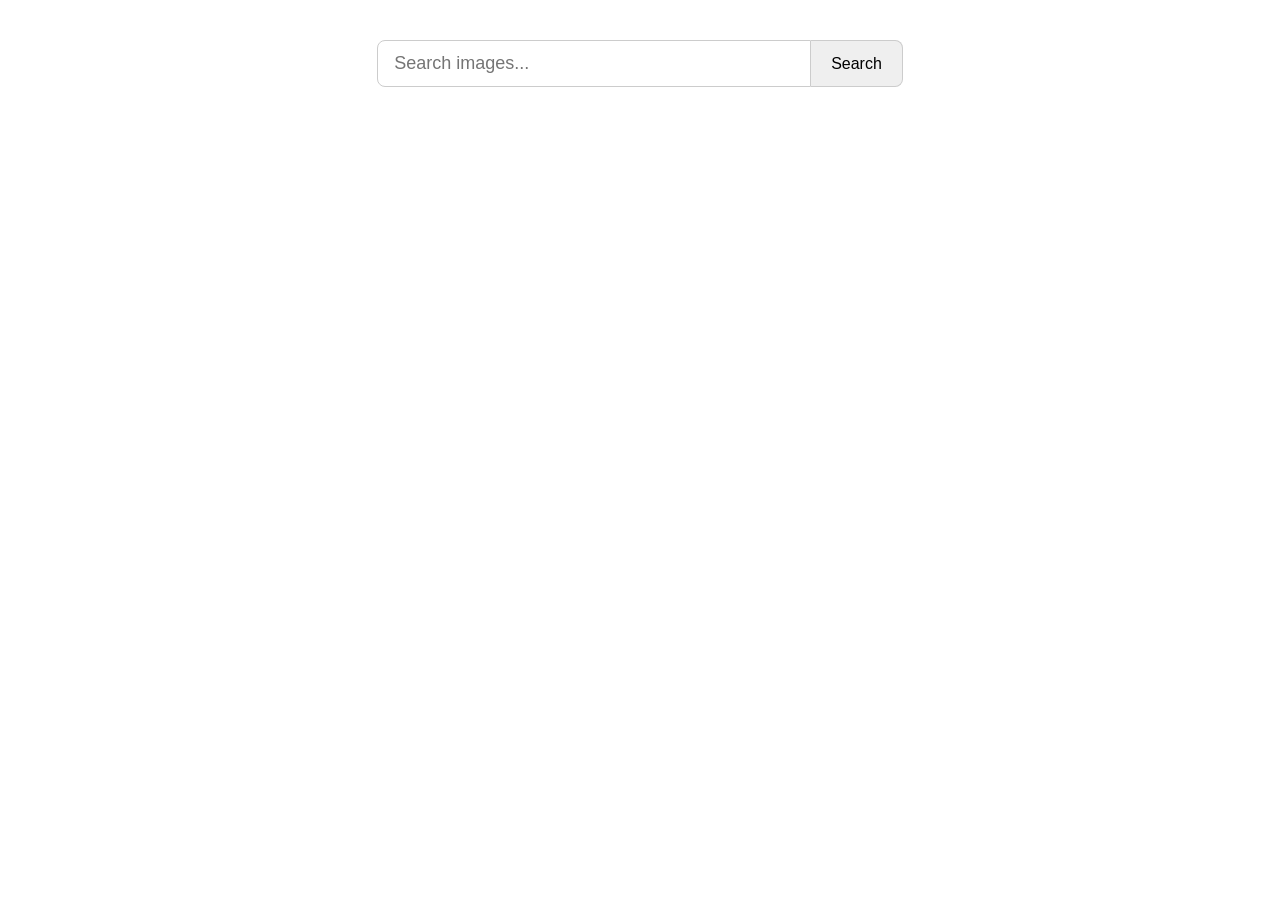
<file: src/index.html>
<!DOCTYPE html>
<html lang="en">
  <head>
    <meta charset="UTF-8" />
    <link rel="icon" type="image/svg+xml" href="./favicon.svg" />
    <meta name="viewport" content="width=device-width, initial-scale=1.0" />
    <title>Vanilla App Template</title>
    <link rel="stylesheet" href="./css/styles.css" />
  
  </head>
  <body>
    <load src="./partials/header.html" icon-path="img/sprite.svg#logo" />

    <main>
        <form class="form">
          <input type="text" class="search-input" name="search-text" placeholder="Search images..." required />
          <button type="submit">Search</button>
        </form> 

        <ul class="gallery"></ul>

        <button class="load-more" style="display: none;">Load more</button>
          <div class="end-message" style="display: none;">
            We're sorry, but you've reached the end of search results.
          </div>

        <div class="loader"></div>
    </main>

    <load src="./partials/footer.html" />
   
    <script type="module" src="./main.js"></script>
  </body>
</html>
</file>
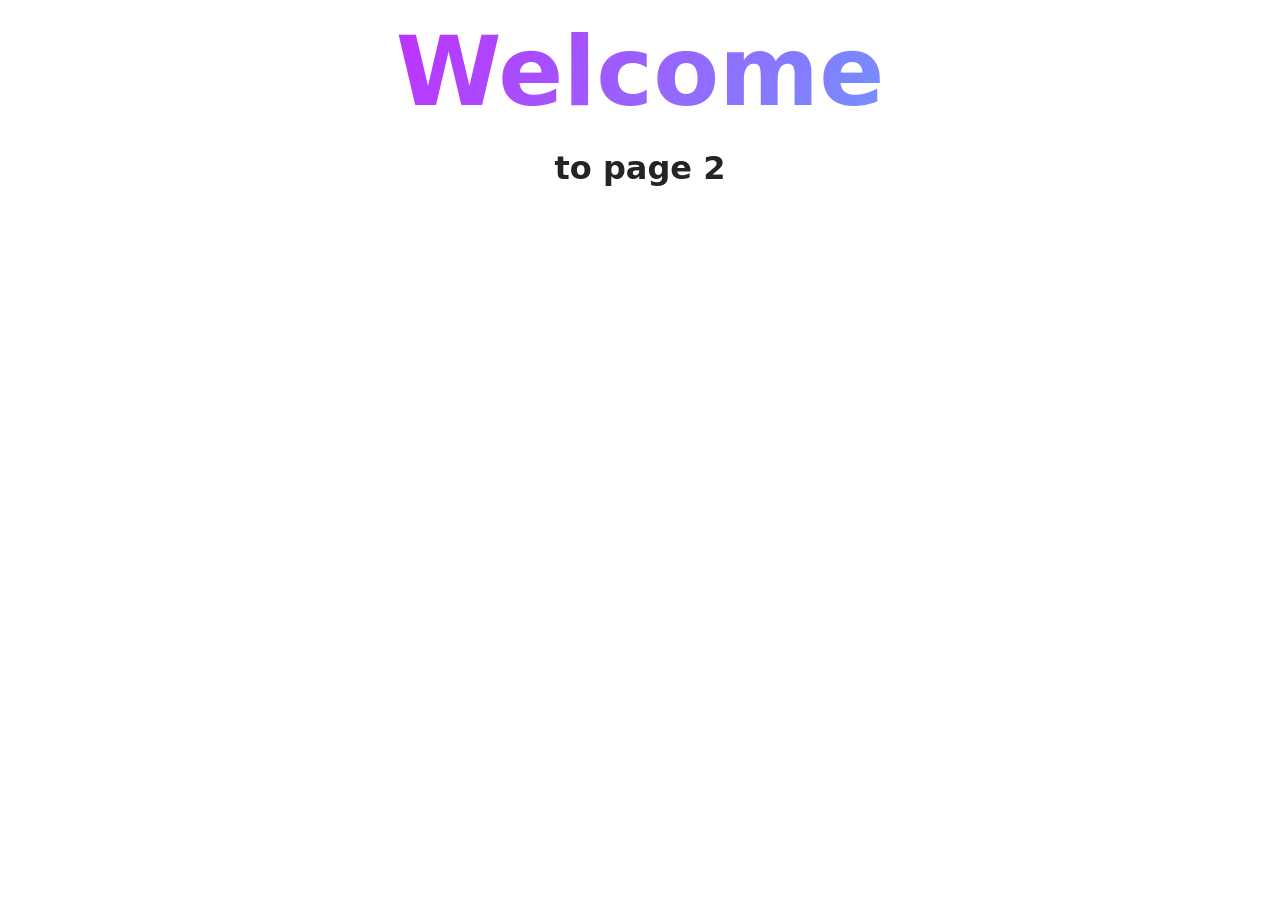
<file: src/page-2.html>
<!DOCTYPE html>
<html lang="en">
  <head>
    <meta charset="UTF-8" />
    <meta http-equiv="X-UA-Compatible" content="IE=edge" />
    <meta name="viewport" content="width=device-width, initial-scale=1.0" />
    <title>Page 2</title>
    <link rel="stylesheet" href="./css/styles.css" />
  </head>
  <body>
    <load
      src="./partials/header.html"
      icon-path="./img/sprite.svg#logo"
      highlight-act="active"
    />

    <main>
      <div class="container">
        <h1 class="main-title">
          <span class="main-title-gradient">Welcome</span> to page 2
        </h1>
        <load src="./partials/back-link.html" />
      </div>
    </main>

    <load src="./partials/footer.html" />
  </body>
</html>
</file>
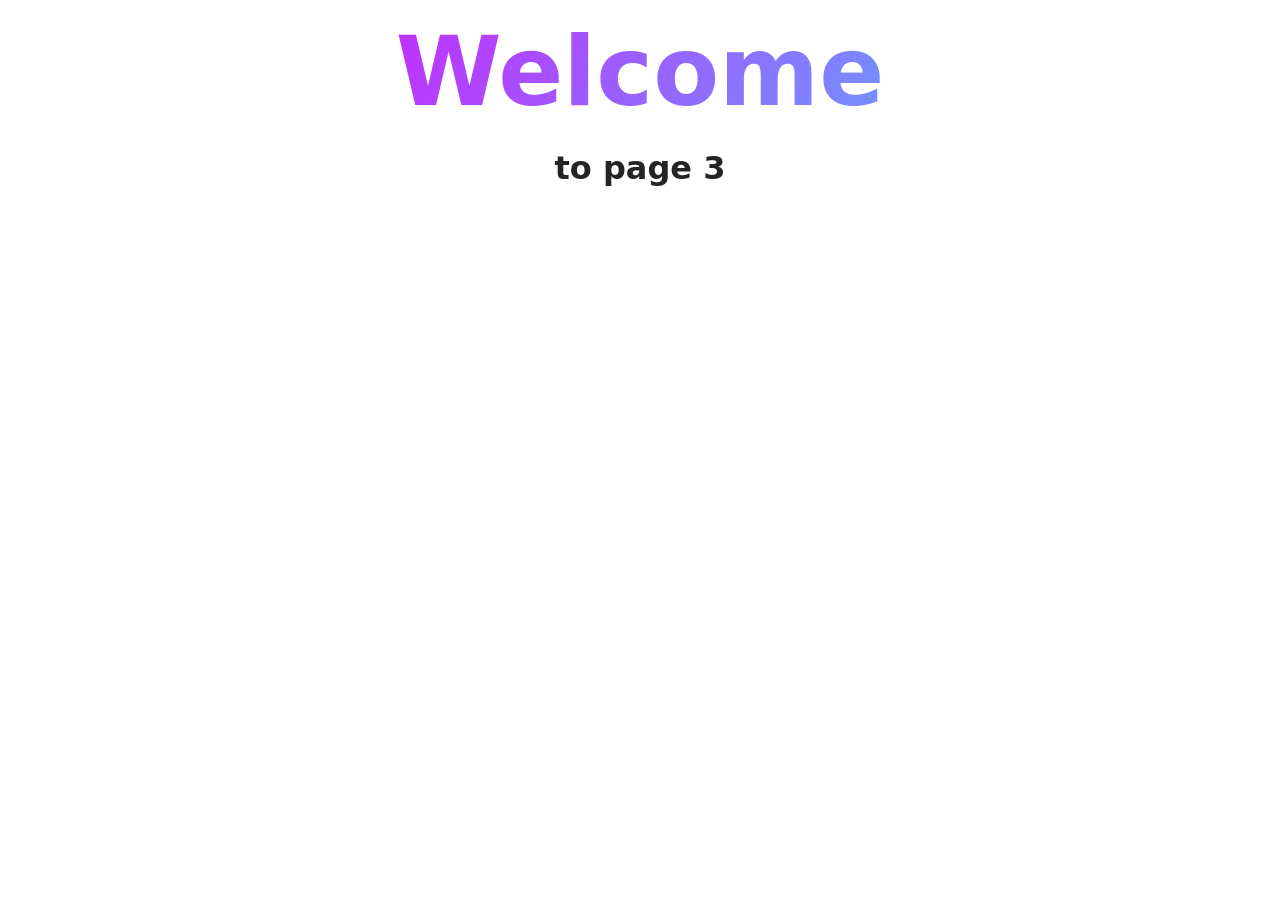
<file: src/page-3.html>
<!DOCTYPE html>
<html lang="en">
  <head>
    <meta charset="UTF-8" />
    <meta http-equiv="X-UA-Compatible" content="IE=edge" />
    <meta name="viewport" content="width=device-width, initial-scale=1.0" />
    <title>Page 3</title>
    <link rel="stylesheet" href="./css/styles.css" />
  </head>
  <body>
    <load
      src="./partials/header.html"
      icon-path="./img/sprite.svg#logo"
      highlight-curr="active"
    />

    <main>
      <div class="container">
        <h1 class="main-title">
          <span class="main-title-gradient">Welcome</span> to page 3
        </h1>
        <load src="./partials/back-link.html" />
      </div>
    </main>

    <load src="./partials/footer.html" />
  </body>
</html>
</file>
<file: src/css/styles.css>
/**
  |============================
  | include css partials with
  | default @import url()
  |============================
*/
/* Common styles */
@import url('./reset.css');
@import url('./base.css');
@import url('./container.css');
@import url('./animations.css');

/* Sections style */
@import url('./header.css');
@import url('./vite-promo.css');
@import url('./badges.css');
@import url('./back-link.css');
@import url('./footer.css');

@import url('./search.css');
</file>
